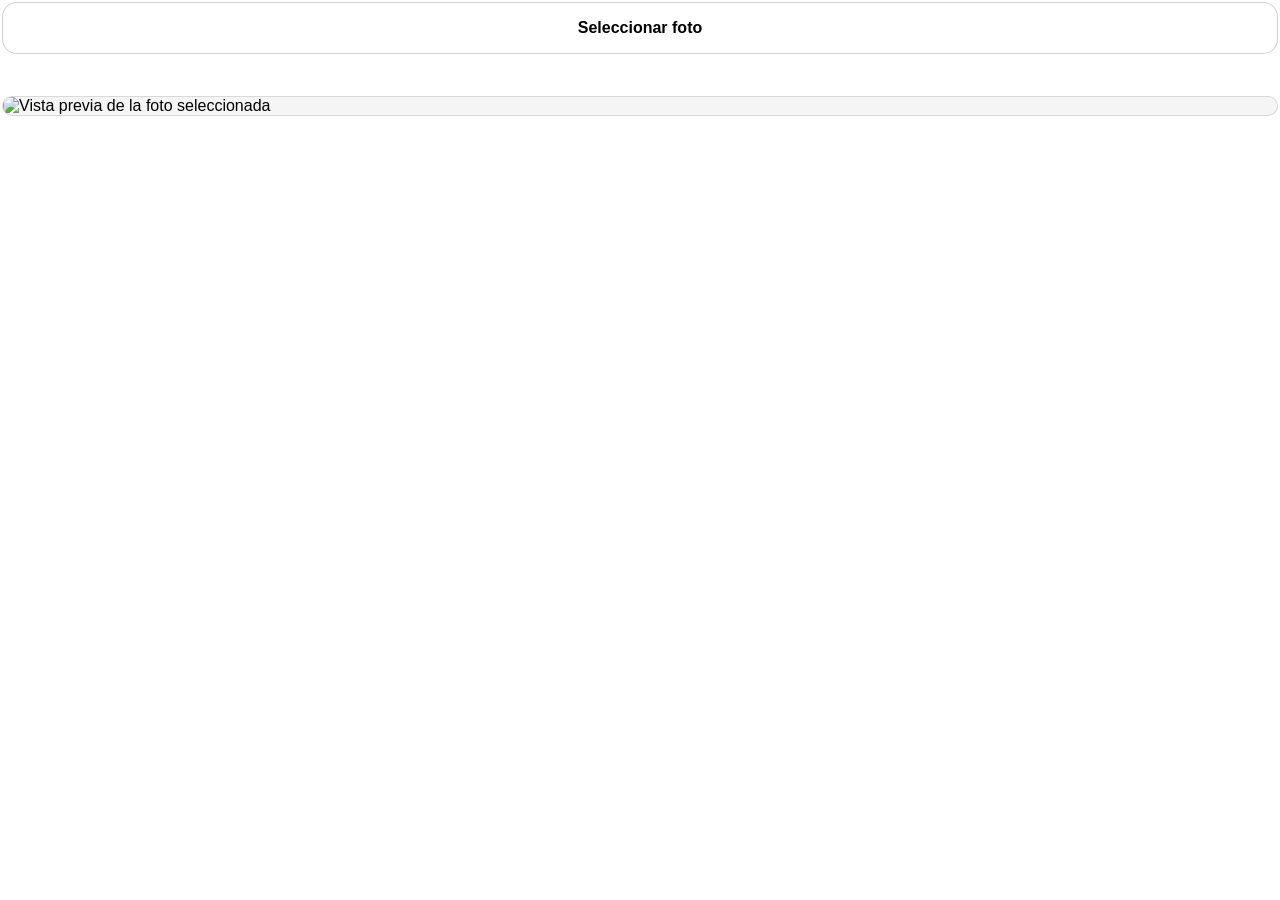
<file: src/fridgechef/components/mobile_upload/index.html>
<!doctype html>
<html lang="es">
  <head>
    <meta charset="utf-8" />
    <meta name="viewport" content="width=device-width, initial-scale=1, viewport-fit=cover" />
    <title>FridgeChef mobile upload</title>
    <link rel="stylesheet" href="./style.css" />
    <script defer src="./streamlit-component-lib.js"></script>
    <script defer src="./main.js"></script>
  </head>
  <body>
    <section class="upload-shell" aria-label="Subir foto desde el dispositivo">
      <input
        id="gallery-input"
        class="native-input"
        type="file"
        accept=".jpg,.jpeg,.png,.webp,image/jpeg,image/png,image/webp"
      />
      <button id="select-button" class="select-button" type="button">
        Seleccionar foto
      </button>
      <div id="upload-status" class="upload-status" role="status" aria-live="polite"></div>
      <img id="local-preview" class="local-preview" alt="Vista previa de la foto seleccionada" hidden />
    </section>
  </body>
</html>
</file>
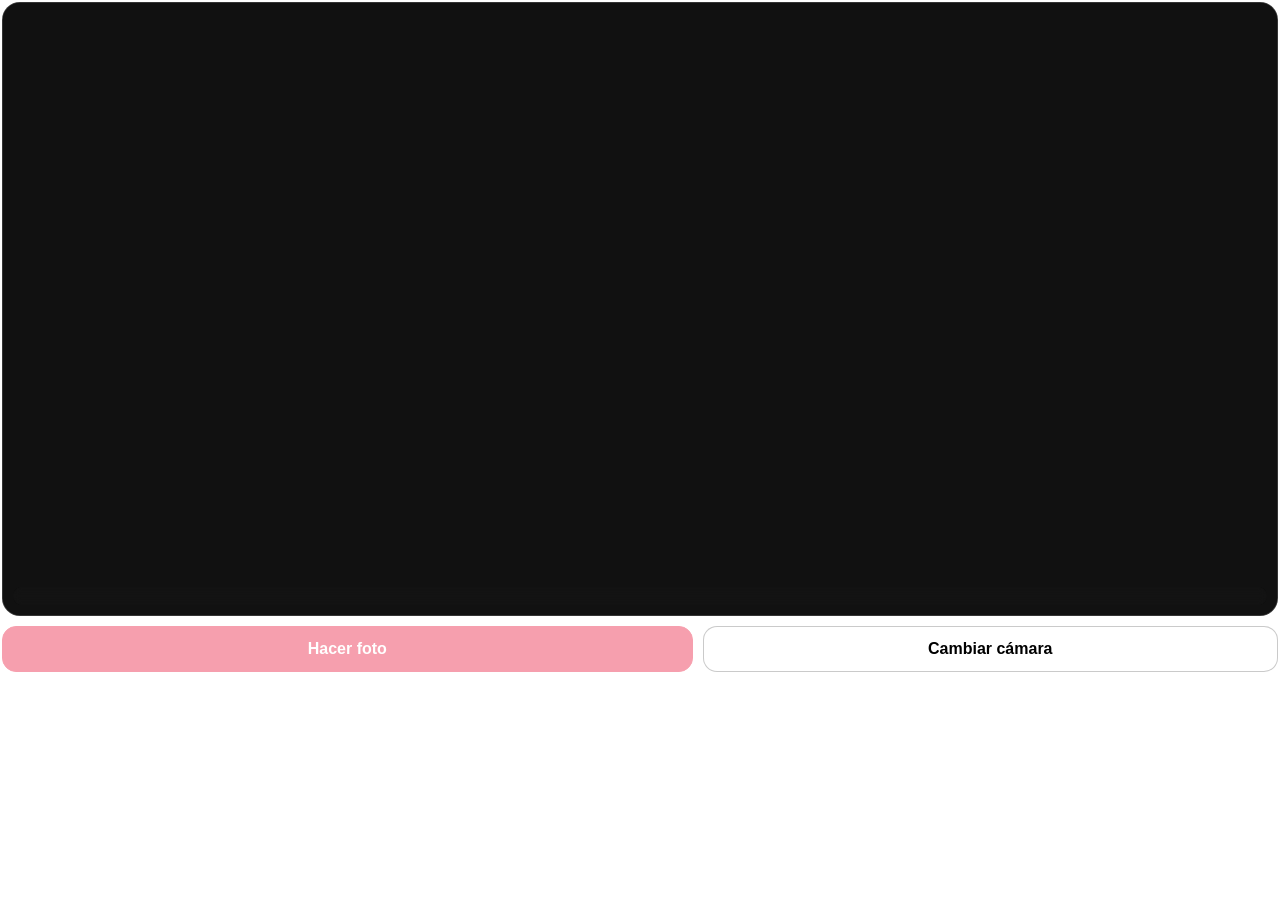
<file: src/fridgechef/components/rear_camera/index.html>
<!doctype html>
<html lang="es">
  <head>
    <meta charset="utf-8" />
    <meta name="viewport" content="width=device-width, initial-scale=1, viewport-fit=cover" />
    <title>FridgeChef rear camera</title>
    <link rel="stylesheet" href="./style.css" />
    <script defer src="./streamlit-component-lib.js"></script>
    <script defer src="./main.js"></script>
  </head>
  <body>
    <section class="camera-shell" aria-label="Cámara del dispositivo">
      <div class="preview-wrap">
        <video id="camera-preview" autoplay muted playsinline></video>
        <div id="camera-status" class="camera-status" role="status" aria-live="polite"></div>
      </div>
      <canvas id="camera-canvas" hidden></canvas>
      <div class="camera-controls">
        <button id="capture-button" class="primary" type="button" disabled>Hacer foto</button>
        <button id="switch-button" class="secondary" type="button">Cambiar cámara</button>
      </div>
    </section>
  </body>
</html>
</file>
<file: src/fridgechef/components/mobile_upload/style.css>
:root {
  color-scheme: light dark;
  font-family: "Source Sans Pro", -apple-system, BlinkMacSystemFont, "Segoe UI", sans-serif;
}

* {
  box-sizing: border-box;
}

body {
  margin: 0;
  background: transparent;
  color: inherit;
}

.upload-shell {
  width: 100%;
  padding: 2px;
}

.native-input {
  position: absolute;
  width: 1px;
  height: 1px;
  overflow: hidden;
  clip: rect(0 0 0 0);
  clip-path: inset(50%);
  white-space: nowrap;
}

.select-button {
  width: 100%;
  min-height: 52px;
  padding: 12px 16px;
  border: 1px solid rgba(128, 128, 128, 0.36);
  border-radius: 15px;
  background: rgba(255, 255, 255, 0.08);
  color: inherit;
  font: inherit;
  font-weight: 650;
  cursor: pointer;
}

.select-button:disabled {
  cursor: wait;
  opacity: 0.58;
}

.upload-status {
  min-height: 1.35rem;
  margin-top: 10px;
  font-size: 0.92rem;
  line-height: 1.4;
  color: rgba(45, 49, 66, 0.72);
}

.upload-status[data-kind="error"] {
  color: #8a2f2f;
}

.upload-status[data-kind="success"] {
  color: #236345;
  font-weight: 600;
}

.local-preview {
  display: block;
  width: 100%;
  max-height: 54vh;
  margin-top: 10px;
  border: 1px solid rgba(128, 128, 128, 0.24);
  border-radius: 16px;
  object-fit: contain;
  background: rgba(0, 0, 0, 0.04);
}

@media (prefers-color-scheme: dark) {
  .upload-status {
    color: rgba(255, 255, 255, 0.72);
  }

  .upload-status[data-kind="error"] {
    color: #ffabab;
  }

  .upload-status[data-kind="success"] {
    color: #93e5bc;
  }
}
</file>
<file: src/fridgechef/components/rear_camera/style.css>
:root {
  color-scheme: light dark;
  font-family: "Source Sans Pro", -apple-system, BlinkMacSystemFont, "Segoe UI", sans-serif;
}

* {
  box-sizing: border-box;
}

body {
  margin: 0;
  background: transparent;
  color: inherit;
}

.camera-shell {
  width: 100%;
  padding: 2px;
}

.preview-wrap {
  position: relative;
  overflow: hidden;
  width: 100%;
  min-height: 220px;
  border: 1px solid rgba(128, 128, 128, 0.32);
  border-radius: 18px;
  background: #111;
}

video {
  display: block;
  width: 100%;
  max-height: 68vh;
  aspect-ratio: 4 / 3;
  object-fit: cover;
  background: #111;
}

video.mirror {
  transform: scaleX(-1);
}

.camera-status {
  position: absolute;
  left: 10px;
  right: 10px;
  bottom: 10px;
  padding: 9px 12px;
  border-radius: 12px;
  background: rgba(20, 20, 20, 0.76);
  color: #fff;
  font-size: 0.92rem;
  line-height: 1.25;
  backdrop-filter: blur(4px);
}

.camera-status[data-kind="error"] {
  background: rgba(133, 31, 31, 0.9);
}

.camera-status[data-kind="success"] {
  background: rgba(26, 94, 57, 0.88);
}

.camera-controls {
  display: grid;
  grid-template-columns: minmax(0, 1.2fr) minmax(0, 1fr);
  gap: 10px;
  margin-top: 10px;
}

button {
  min-height: 46px;
  padding: 10px 14px;
  border-radius: 14px;
  font: inherit;
  font-weight: 600;
  cursor: pointer;
}

button:disabled {
  cursor: wait;
  opacity: 0.55;
}

button.primary {
  border: 1px solid #f0526c;
  background: #f0526c;
  color: #fff;
}

button.secondary {
  border: 1px solid rgba(128, 128, 128, 0.42);
  background: rgba(255, 255, 255, 0.08);
  color: inherit;
}

@media (max-width: 520px) {
  .preview-wrap {
    min-height: 260px;
  }

  video {
    aspect-ratio: 3 / 4;
    max-height: 72vh;
  }

  .camera-controls {
    grid-template-columns: 1fr;
  }
}
</file>
